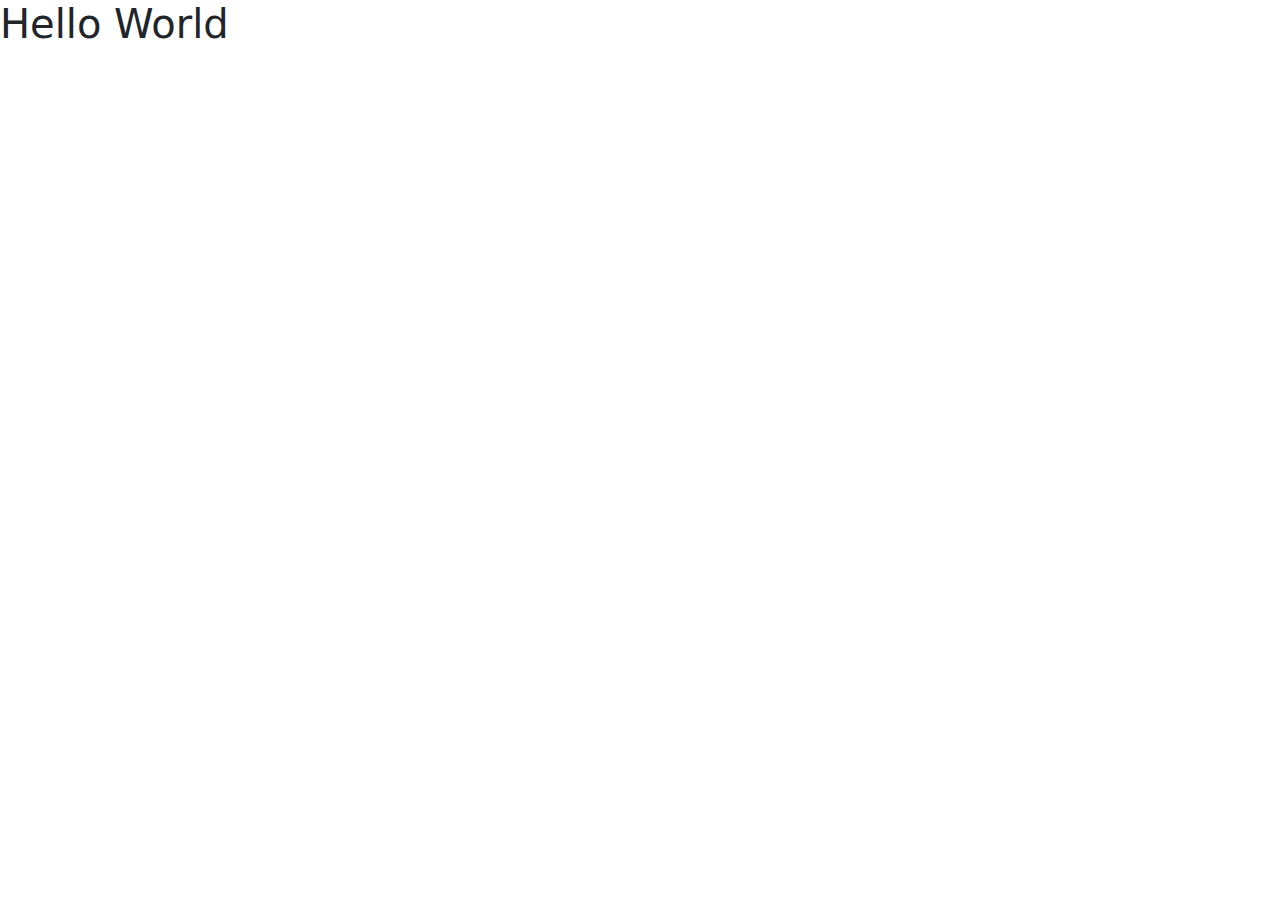
<file: Bootstrap-installation/index.html>
<!DOCTYPE html>
<html lang="en" dir="ltr">
  <head>
    <meta charset="utf-8">
    <title>Bootstrap Installation</title>
    <link rel="stylesheet" href="https://cdn.jsdelivr.net/npm/bootstrap@5.2.0/dist/css/bootstrap.min.css">
  </head>
  <body>
    <h1>Hello World</h1>

  </body>
</html>
</file>
